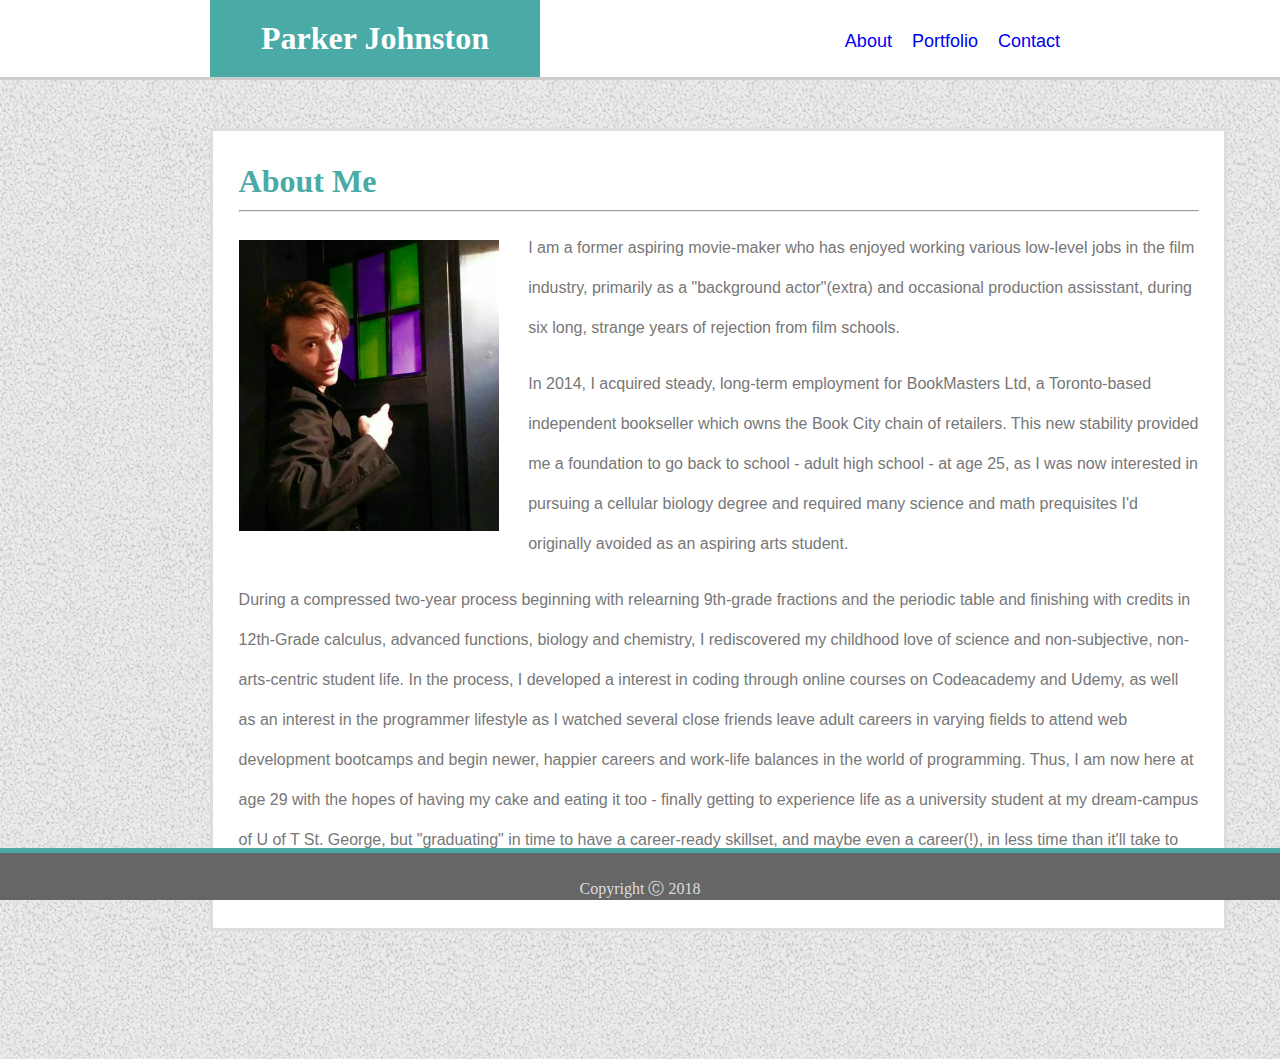
<file: index.html>
<!DOCTYPE html>
<html lang="zxx">

    <head>
        <title>Parker Johnston</title>
        
        <link rel="stylesheet" href="assets/css/style.css">
    </head>

    <body>
        
    
        <nav>
            <h1><span id=name>Parker Johnston</span></h1>

            <ul>
                <li><a href="./contact.html">Contact</a></li>
                <li><a href="./portfolio.html">Portfolio</a></li>
                <li><a href="./index.html">About</a></li>
            </ul>
        </nav>

        <div class="content">
            
            <h1 class="subject">About Me</h1><hr>

            <img id="portrait" src="./assets/images/parkerjohnston2014.jpg" alt="Madchester-trench-coat-enthusiast Parker Johnston circa 2014" width="260px">

            <p>
                I am a former aspiring movie-maker who has enjoyed working various low-level 
                jobs in the film industry, primarily as a "background actor"(extra) and occasional production assisstant, 
                during six long, strange years of rejection from film schools. 
            </p>

            <p>
                In 2014, I acquired steady, long-term employment for BookMasters Ltd, a Toronto-based independent
                bookseller which owns the Book City chain of retailers. This new stability provided me a foundation to go back
                to school - adult high school - at age 25, as I was now interested in pursuing a cellular biology degree and required many 
                science and math prequisites I'd originally avoided as an aspiring arts student.
            </p>
            
            <p>
                During a compressed two-year process beginning with relearning 9th-grade fractions and the periodic table and finishing
                with credits in 12th-Grade calculus, advanced functions, biology and chemistry, I rediscovered my childhood love of science
                and non-subjective, non-arts-centric student life. In the process, I developed a interest in coding through online 
                courses on Codeacademy and Udemy, as well as an interest in the programmer lifestyle as I watched several close friends leave 
                adult careers in varying fields to attend web development bootcamps and begin newer, happier careers and work-life balances 
                in the world of programming. Thus, I am now here at age 29 with the hopes of having my cake and eating it too - finally getting
                to experience life as a university student at my dream-campus of U of T St. George, but "graduating" in time to have a career-ready
                skillset, and maybe even a career(!), in less time than it'll take to hit 30.
            </p>

        </div>

        <footer>Copyright &#x24B8; 2018</footer>
    </body>
</html>
</file>
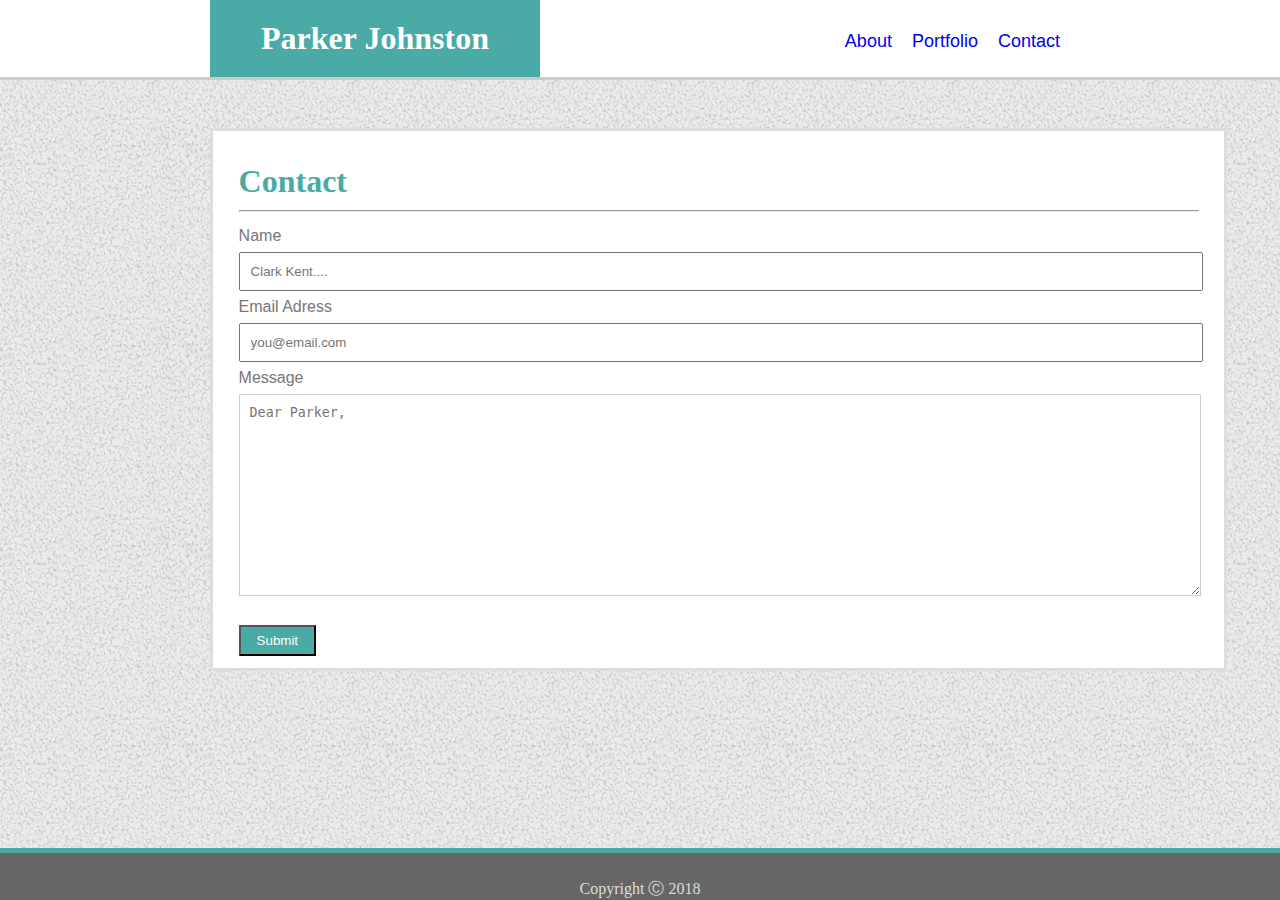
<file: contact.html>
<!DOCTYPE html>
<html>
    <head>
        <title>Contact Parker</title>

        <link rel="stylesheet" href="assets/css/style.css">
    </head>
    
    <body>

        <nav>
            <h1><span id=name>Parker Johnston</span></h1>
            
            <ul>
                <li><a href="./contact.html">Contact</a></li>
                <li><a href="./portfolio.html">Portfolio</a></li>
                <li><a href="./index.html">About</a></li>
            </ul>
        </nav>

        <div class="content">
            <h1 class="subject">Contact</h1><hr>

            <form action="">
                <label for="name">Name</label><br>
                <input type="text" name="yourname" id="nameform" placeholder="Clark Kent...."><br>

                <label for="email">Email Adress</label><br>
                <input type="text" name="youremail" id="emailform" placeholder="you@email.com"><br>

                <label for="message">Message</label><br>
                <textarea id="messageform" placeholder="Dear Parker, "></textarea>
            </form>

            <br>
            <button>Submit</button>
        </div>

        <footer>Copyright &#x24B8; 2018</footer>
    </body>

</html>
</file>
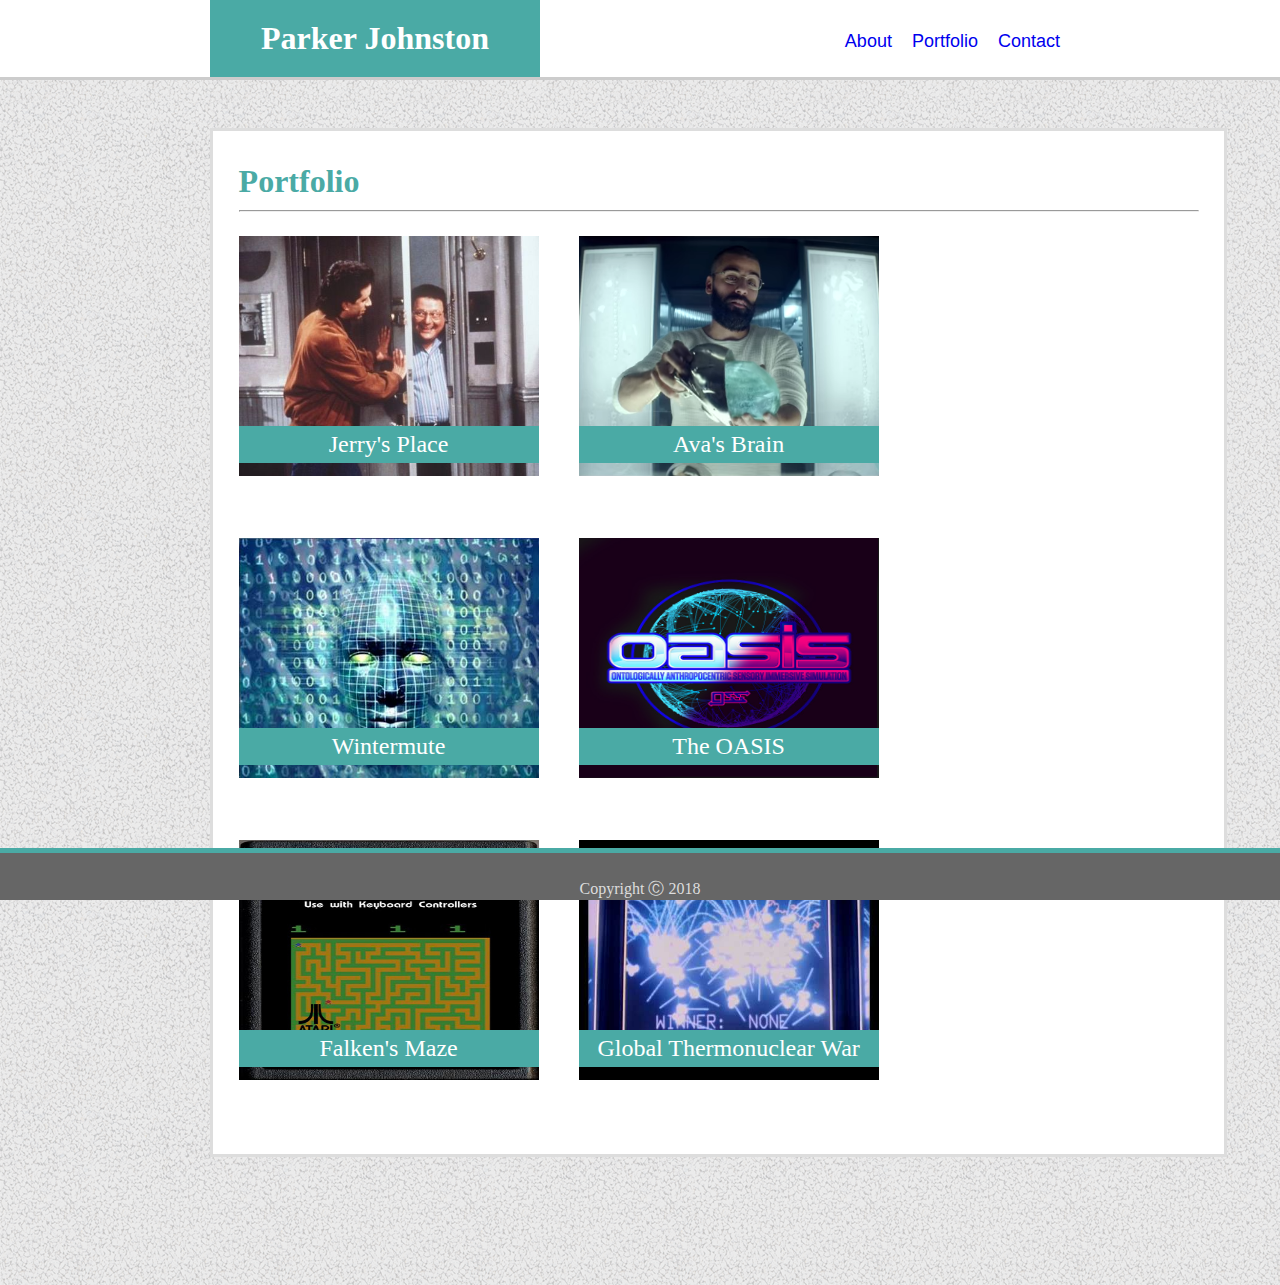
<file: portfolio.html>
<!DOCTYPE html>
<html lang="en">
<head>
    <title>Parker's Portfolio</title>

    <link rel="stylesheet" href="assets/css/style.css">
</head>
<body>

    <nav>
        <h1><span id=name>Parker Johnston</span></h1>
            
        <ul>
            <li><a href="./contact.html">Contact</a></li>
            <li><a href="./portfolio.html">Portfolio</a></li>
            <li><a href="./index.html">About</a></li>
        </ul>
    </nav>

    <div class="content">
        <h1 class="subject">Portfolio</h1><hr> <!-- all these link to Jerry's Place as it's my only real project-->

            <div class="grid">
                <a href="https://github.com/Paraprax/jerrysplace" target="_blank" class="repoGrid"> 
                    <img src="./assets/images/jerrysplace.jpg" alt="Jerry's Place thumbnail" class="repoThumbnail">
                    <div class=repoTitle>Jerry's Place</div>
                </a>
                
                <a href="https://github.com/Paraprax/jerrysplace" target="_blank" class="repoGrid"> 
                    <img src="./assets/images/avasbrain.jpg" alt="Ava's Brain thumbnail" class="repoThumbnail">
                    <div class=repoTitle>Ava's Brain</div>
                </a><br>
                
                <a href="https://github.com/Paraprax/jerrysplace" target="_blank" class="repoGrid"> 
                    <img src="./assets/images/wintermute.jpg" alt="Wintermute thumbnail" class="repoThumbnail">
                    <div class=repoTitle>Wintermute</div>
                </a><br>
                
                <a href="https://github.com/Paraprax/jerrysplace" target="_blank" class="repoGrid"> 
                    <img src="./assets/images/OASIS.jpg" alt="The OASIS thumbnail" class="repoThumbnail">
                    <div class=repoTitle>The OASIS</div>
                </a><br>
                
                <a href="https://github.com/Paraprax/jerrysplace" target="_blank" class="repoGrid"> 
                    <img src="./assets/images/falkensmaze.jpg" alt="Falken's Maze thumbnail" class="repoThumbnail">
                    <div class=repoTitle>Falken's Maze</div>
                </a><br>
                
                <a href="https://github.com/Paraprax/jerrysplace" target="_blank" class="repoGrid"> 
                    <img src="./assets/images/globalnukewar.jpg" alt="Global Thermonuclear War thumbnail" class="repoThumbnail">
                    <div class=repoTitle>Global Thermonuclear War</div>
                </a><br>
            </div>
        
    </div>

    <footer>Copyright &#x24B8; 2018</footer>
    
</body>
</html>
</file>
<file: assets/css/style.css>
body {
    background-image: url("../images/gravel/gravel.png");
    margin: 0px;
}


  

button {
    background-color: #4aaaa5;
    color: #ffffff;
    padding-top: 6px;
    padding-bottom: 6px;
    padding-left: 16px;
    padding-right: 16px; 
    font-size: 10pt;
}

.content {
    background-color: #ffffff;
    border-style: solid;
        border-color: #dddddd;
    margin-top: 10%;
    margin-bottom: 10%;
    margin-left: 210px;
    padding-top: 1%;
    padding-right: 2%;
    padding-left: 2%;
    padding-bottom: 1%;
    width: 960px;
    z-index: -1;

}


#emailform {
    font-size: 10pt;
    width: 940px;
    padding: 10px;
}

footer {
    background-color: #666666;
    border-top: 5px;
    border-style: solid;
    border-color: #4aaaa5;
    border-left: 0;
    border-bottom: 0;
    border-right: 0;
    color: #dddddd;
    padding-top: 2%; 
    position: fixed;
        bottom: 0;
        width: 100%;
    text-align: center;
}

form {
    color: #777777;
    font-family: Arial, Helvetica, sans-serif;
    line-height: 200%;
}

.grid {
    display: flex;
    flex-wrap: wrap;
    padding: 8px;
    padding-left: 0px; 
    margin-right: 30px;
}

h1 {
    margin: 0;
}

hr {
    border-color: #eeeeee;
}

label {
    padding-top: 20px;
}

#name {
    background-color: #4aaaa5;
    border-color: #cccccc;
    color: #ffffff;
    float: left;
    font-size: 32px;
    font-family: Georgia, 'Times New Roman', Times, serif;
    margin-top: 0%;
    margin-left: 210px;
    padding-top: 20px;
    padding-bottom: 20px;
    position: relative;
        top: 0;
    text-align: center;
    width: 330px;
}

#messageform {
    font-size: 10pt;
    height: 180px;
    width: 940px;
    padding: 10px;
    text-align: left;
    border-color: #cccccc;
}

#nameform {
    font-size: 10pt;
    width: 940px;
    padding: 10px;
}

nav {
    background-color: #ffffff;
    border-style: solid;
        border-color: #cccccc;
        border-top: 0;
        border-right: 0;
        border-bottom: 2;
        border-left: 0;
    display: block;
    position: fixed;
        top: 0;
    width: 100%;
    z-index: 1;
}

    nav a {
        float: right;
        font-family: Arial, Helvetica, sans-serif;
        font-size: 18px; 
        margin-top: 5px;
        padding: 10px;
        text-align: center;
        text-decoration: none;
        z-index: 1;
    }

    nav a:hover {
        background-color:#4aaaa5;
        color: #eeeeee;
        text-decoration: none;
    }

    nav a:visited {
        background-color:#4aaaa5;
        color: #aaaaaa;
        text-decoration: none;
    }
  

p {
    color: #777777;
    font-family: Arial, Helvetica, sans-serif;
    line-height: 250%;
}

#portrait {
    float: left;
    margin-top: 20px;
    margin-right: 20px;
    margin-bottom: 20px;
    margin-left: 0;
    padding-right: 1%;
}

.repoGrid {
    padding: 8px;
    padding-left: 0px; 
    padding-right: 40px;
    padding-bottom: 50px; 
    position: relative;
}

.repoThumbnail {
    height: 240px;
    width: 300px;
    z-index: -1;
}

 .repoTitle {
    background-color: #4aaaa5;
    color: #ffffff;
    font-size: 18pt;
    margin-top: 0px;
    padding-top: 5px;
    padding-left: 10px;
    padding-bottom: 5px;
    padding-right: 10px;
    position: absolute;
        bottom: 22%; 
    text-align: center;
    width: 280px;
} 

.subject {
    color: #4aaaa5;
    font-family: Georgia,'Times New Roman', Times, serif;
    padding-top: 1%;
    margin-top: 1%; 
    margin-bottom: 1%;
}


ul {
    list-style-type: none;
    margin-right: 210px;
}

/* media queries */



  @media screen and (max-width: 640px) {
    .nav {
      position: staic;
    }
  }

  @media screen and (max-width: 640px) {
    .content {
      margin-left: 5%;
      margin-right: 5%;
      padding: 0%;
      width: 90%;
    }
  }

  @media screen and (max-width: 768px) {
    .content {
      margin-left: 15%;
      margin-right: 15%;
      padding: 0%;
      width: 70%;
    }
  }
</file>
